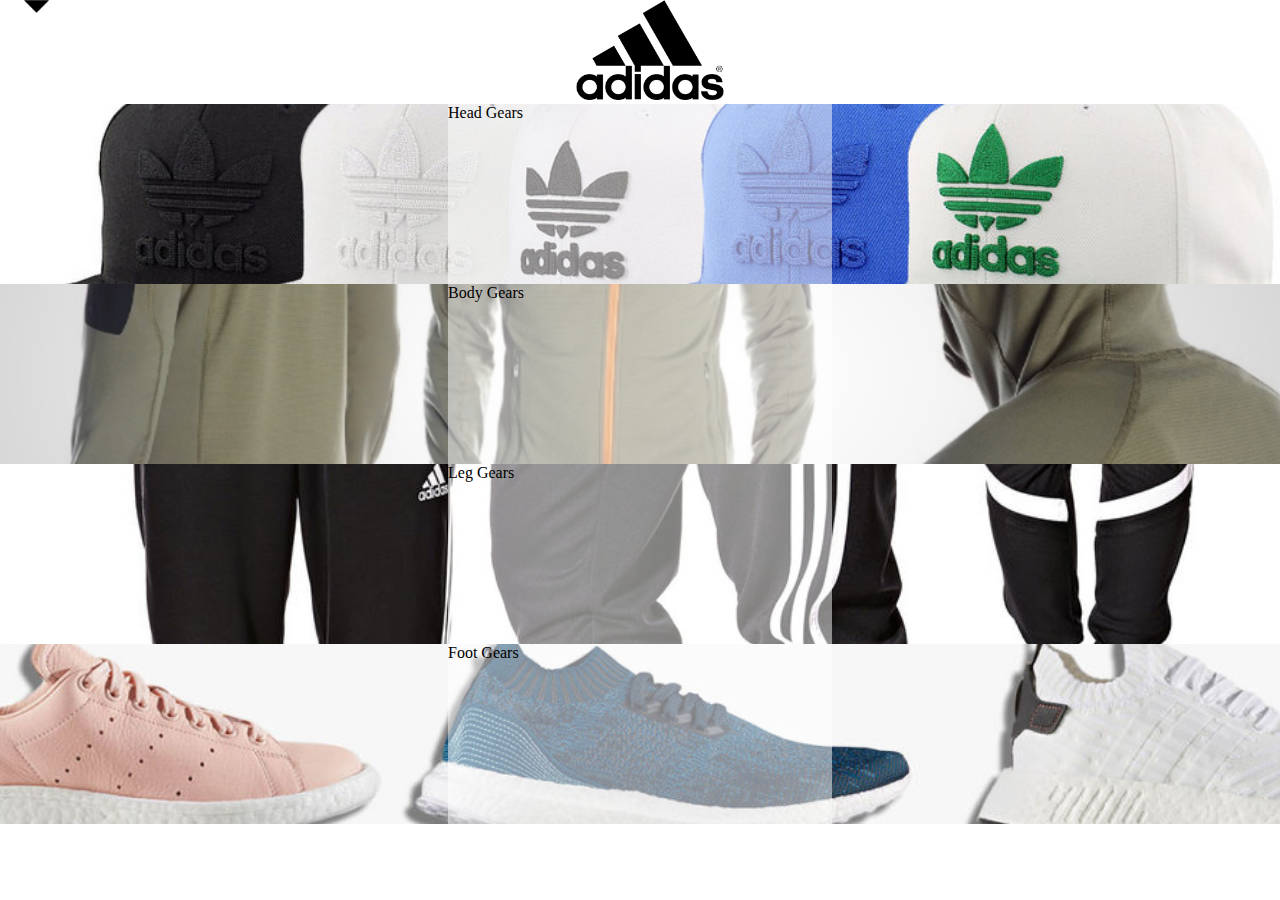
<file: index.html>
<!DOCTYPE html>
<html>
    <head>
        <title>MIDTERM</title>
        <link href="index.css" rel="stylesheet" type="text/css">
        <link href="menu.css" rel="stylesheet" type="text/css">
    </head>
    <body>
        <div id="menu">
            <img id ="downImg" src="imgs/down.png">
            <div id="link">
                <a href="index.html">Home</a>
                <hr/>
                <a href="demo.html">Demo</a>
            </div>
        </div>        
        <div id="home">
            <div id="header">
                <img id="logo" src="imgs/logo.png">        
            </div>
            <div id="navigation">
                <div class="item" id="bg1">
                    <div class="subTitleBox">
                        <div class="subTitle">Head Gears</div>
                    </div>
                </div>
                <div class="item" id="bg2">
                    <div class="subTitleBox">
                        <div class="subTitle">Body Gears</div>
                    </div>
                </div>
                <div class="item" id="bg3">
                    <div class="subTitleBox">
                        <div class="subTitle">Leg Gears</div>
                    </div>
                </div>
                <div class="item" id="bg4">
                    <div class="subTitleBox">
                        <div class="subTitle">Foot Gears</div>
                    </div>
                </div>
            </div>
        </div>
        <div id="main">
            <div id="mcontents">
                <div id="mheader">
                    <br>                        
                    <hr/>
                </div>
                <div class="mimg">
                    <div id="mimg1"></div>
                    <div id="mimg2"></div>
                    <div id="mimg3"></div>
                </div>
            </div>
        </div>
        <script src="menu.js"></script>
        <script src="index.js"></script>
    </body>

</html>
</file>
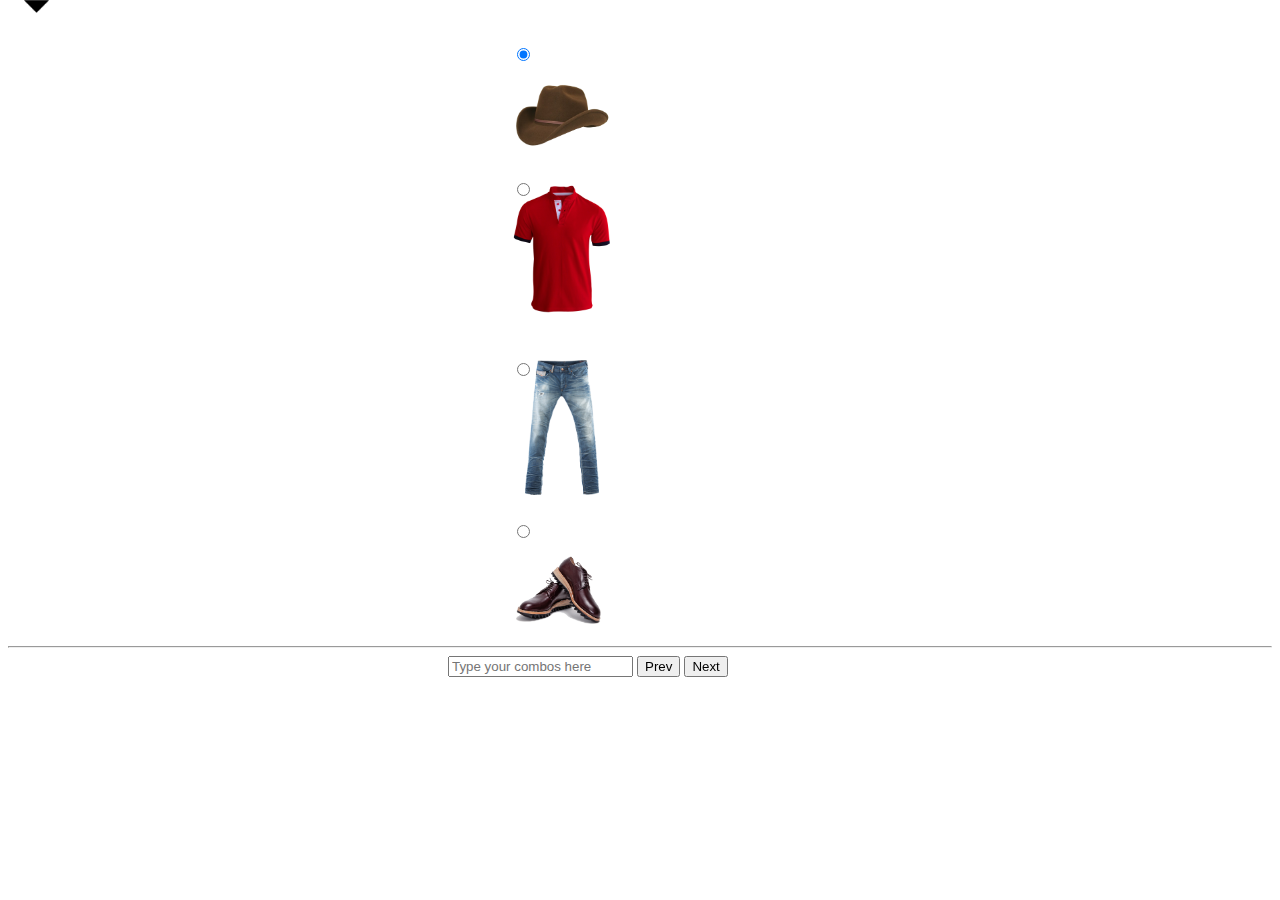
<file: demo.html>
<!DOCTYPE html>
<html>
    <head>
        <title>MIDTERM</title>
        <link href="demo.css" rel="stylesheet" type="text/css">
        <link href="menu.css" rel="stylesheet" type="text/css">
    </head>
    <body>
        <div id="menu">
            <img id ="downImg" src="imgs/down.png">
            <div id="link">
                <a href="index.html">Home</a>
                <hr/>
                <a href="demo.html">Demo</a>
            </div>
        </div>
        <div id="demo">
            <div id="controls">
            <div id="h1r">
                <div id="h1ri"></div>
                <input type="radio" name="cho" id="choice1" checked="checked">
                <label for="choice1"></label>
            </div>
            <div id="b1r">
                <div id="b1ri"></div>
                <input type="radio" name="cho" id="choice2">
                <label for="choice2"></label>
            </div>
            <div id="l1r">
                <div id="l1ri"></div>
                <input type="radio" name="cho" id="choice3">
                <label for="choice3"></label>
            </div>
            <div id="f1r">
                <div id="f1ri"></div>
                <input type="radio" name="cho" id="choice4">
                <label for="choice4"></label>
            </div>
            </div>
        </div>
        <hr/>
        <div id="box">
            <input type="text" placeholder="Type your combos here">
            <button id="prevb">Prev</button>
            <button id="nextb">Next</button>
        </div>
        <script src="menu.js"></script>
        <script src="demo.js"></script>
    </body>

</html>
</file>
<file: index.css>
body{
    margin: 0px;
}
#home{
    width: 100vw;
}
#header{
    width: 100%;
    padding-left: 10px;
    padding-right: 10px;
    text-align: center;
}
#logo{
    height: 100px;
}
#navigation{
    width: 100%;
}
.item{
    width: 100%;
    height: 20vh;
    position: relative;
    background-size: cover;
    background-position: center;
}
.subTitleBox{
    width: 30%;
    height: 100%;
    margin: auto;
    background:rgba(255,255,255,0.5);
}
.subTitile{
    position: absolute;
    width: 100px;
    height: 30px;
    font-size: 20px;
    top:0px;
    bottom: 0px;
    left: 0px;
    right: 0px;
    margin: auto;
}
#bg1{
    background-image: url(imgs/bg1.jpg);
}
#bg2{
    background-image: url(imgs/bg2.jpg);
}
#bg3{
    background-image: url(imgs/bg3.jpg);
}
#bg4{
    background-image: url(imgs/bg4.jpg);
}
#main{
    position: fixed;
    top: 0px;
    left: 0px;
    width: 100vw;
    height: 100vh;
    background: rgba(0,0,0,0.5);
    display: none;
}
#mcontents{
    position: absolute;
    top: 0px;
    bottom: 0px;
    left: 0px;
    right: 0px;
    margin: auto;
    width: 70%;
    height: 40%;
    background-color: white;
}
#mheader{
    padding: 5px;
    text-align: center;
    border-bottom: 1px solid #CCC;
}
#mimg1{
    position: absolute;
    top: 30px;
    width: 30%;
    height: 45%;
    left: 15%;
    background-position: center;
    background-size: contain;
    background-repeat: no-repeat;
}
#mimg2{
    position: absolute;
    top: 30px;
    width: 30%;
    height: 45%;
    left: 35%;
    background-position: center;
    background-size: contain;
    background-repeat: no-repeat;
}
#mimg3{
    position: absolute;
    top: 30px;
    width: 30%;
    height: 45%;
    left: 55%;
    background-position: center;
    background-size:contain;
    background-repeat: no-repeat;
}
</file>
<file: menu.css>
#menu{
    position: fixed;
    top: -70px;
    left: 0px;
    padding: 5px;
    text-align: center;
}
#downImg{
    position: absolute;
    bottom: -25px;
    right: 0px;
    height: 25px;
    
}
</file>
<file: demo.css>
#demo{
    height: 70vh;
    width: 70vw;
}
#h1r{
    position: absolute;
    top: 5%;
    left: 40%;
    height: 135px;
    width: 100px;
}
#h1ri{
    background-image:url(imgs/gears/h1.png);
    background-position: center;
    background-repeat: no-repeat;
    background-size: contain;
    position: absolute;
    width: 100%;
    height: 100%;
}
#b1r{
    position: absolute;
    top: 20%;
    left: 40%;
    height: 135px;
    width: 100px;
}
#b1ri{
    background-image:url(imgs/gears/b1.png);
    background-position: center;
    background-repeat: no-repeat;
    background-size: contain;
    position: absolute;
    width: 100%;
    height: 100%;
}
#l1r{
    position: absolute;
    top:40%;
    left: 40%;
    height: 135px;
    width: 100px;
}
#l1ri{
    background-image:url(imgs/gears/l1.png);
    background-position: center;
    background-repeat: no-repeat;
    background-size: contain;
    position: absolute;
    width: 100%;
    height: 100%;
}
#f1r{
    position: absolute;
    top: 58%;
    left: 40%;
    height: 135px;
    width: 100px;
}
#f1ri{
    background-image:url(imgs/gears/f1.png);
    background-position: center;
    background-repeat: no-repeat;
    background-size: contain;
    position: absolute;
    width: 100%;
    height: 100%;
}
#box{
    position: fixed;
    left:35%;
}
#controls{
    width: 100%;
    height: 30px;
    padding: 5px;
   
}
</file>
